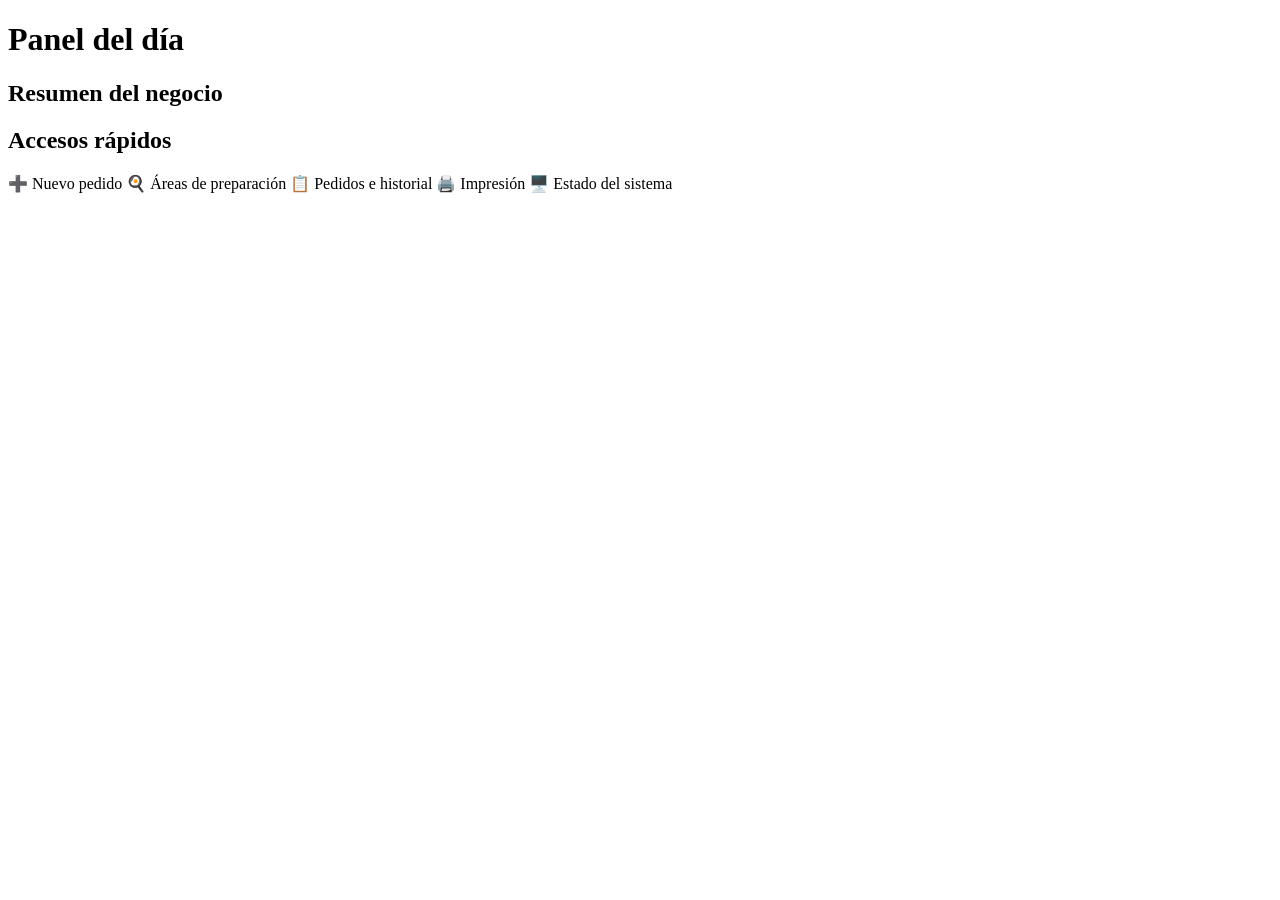
<file: src/main/resources/templates/index.html>
<!DOCTYPE html>
<html lang="es" xmlns:th="http://www.thymeleaf.org">
<head th:replace="~{fragments/layout :: head(${title})}"></head>
<body data-page="panel">
<header th:replace="~{fragments/layout :: nav}"></header>

<main class="container">
    <h1 class="page-title">Panel del día</h1>
    <div id="panelCards" class="cards"></div>

    <h2 class="section-title">Resumen del negocio</h2>
    <div id="panelExtra" class="cards"></div>

    <h2 class="section-title">Accesos rápidos</h2>
    <div class="row">
        <a class="btn primary" th:href="@{/mesas}">➕ Nuevo pedido</a>
        <a class="btn" th:href="@{/areas}">🍳 Áreas de preparación</a>
        <a class="btn" th:href="@{/pedidos}">📋 Pedidos e historial</a>
        <a class="btn" th:href="@{/impresion}">🖨️ Impresión</a>
        <a class="btn" th:href="@{/sistema}">🖥️ Estado del sistema</a>
    </div>
</main>

<footer th:replace="~{fragments/layout :: footer}"></footer>
<div th:replace="~{fragments/layout :: lockOverlay}"></div>
<div th:replace="~{fragments/layout :: scripts}"></div>
</body>
</html>
</file>
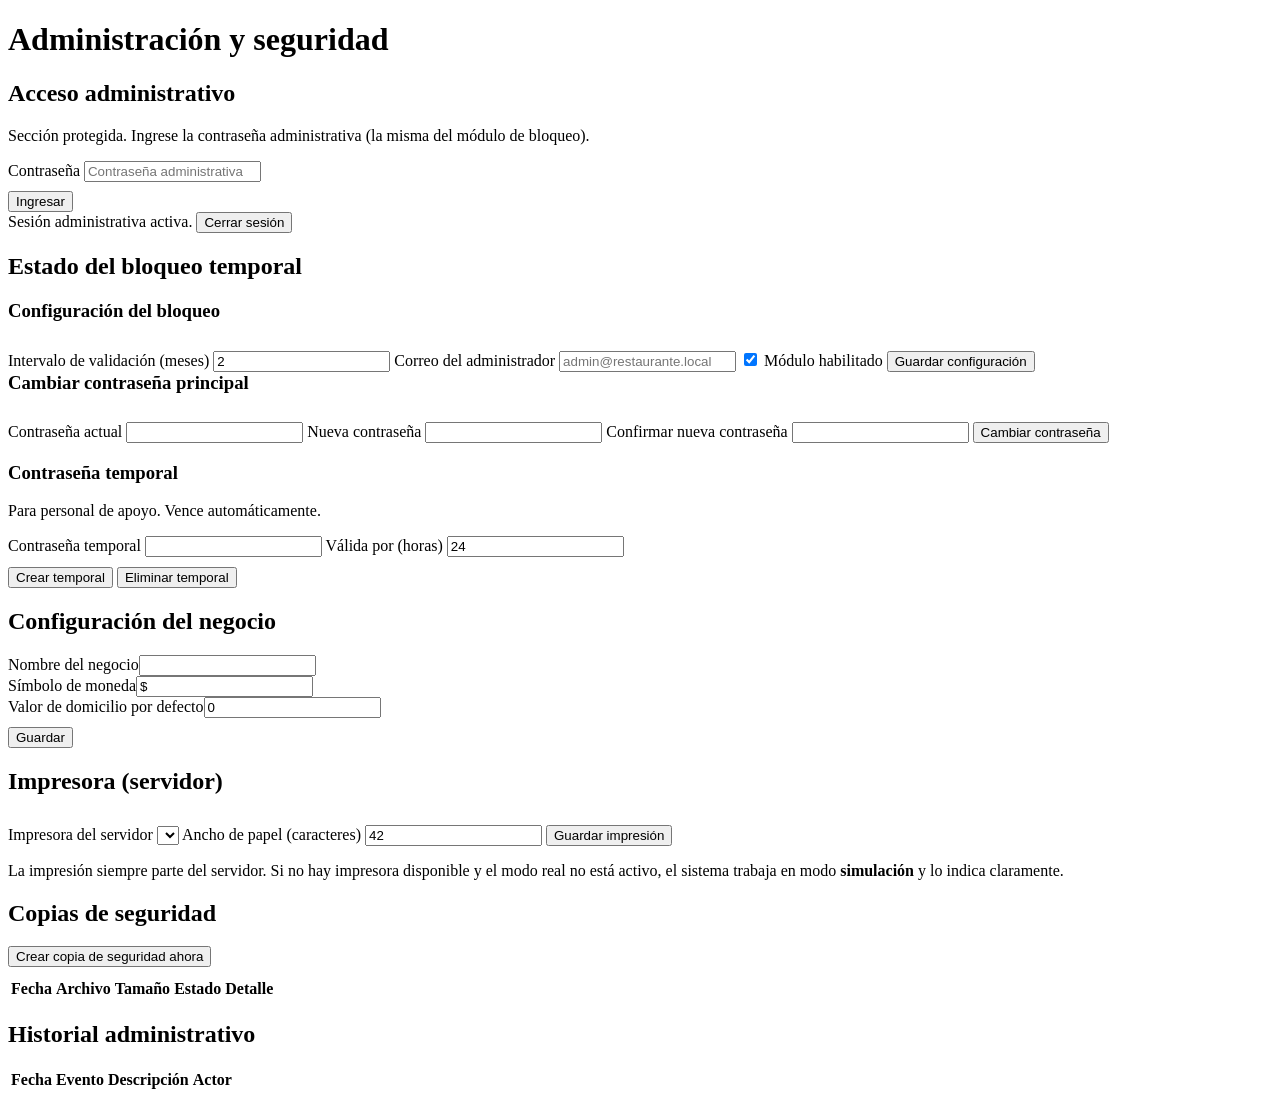
<file: src/main/resources/templates/admin.html>
<!DOCTYPE html>
<html lang="es" xmlns:th="http://www.thymeleaf.org">
<head th:replace="~{fragments/layout :: head(${title})}"></head>
<body data-page="admin">
<header th:replace="~{fragments/layout :: nav}"></header>

<main class="container container-wide">
    <h1 class="page-title">Administración y seguridad</h1>

    <div id="adminLogin" class="card">
        <h2 class="section-title" style="margin-top:0">Acceso administrativo</h2>
        <p class="muted">Sección protegida. Ingrese la contraseña administrativa (la misma del módulo de bloqueo).</p>
        <label for="adminPassword">Contraseña</label>
        <input type="password" id="adminPassword" placeholder="Contraseña administrativa" autocomplete="current-password"/>
        <div class="row" style="margin-top:.6rem">
            <button class="btn primary" id="loginBtn">Ingresar</button>
        </div>
    </div>

    <div id="adminPanel" class="hidden">
        <div class="row">
            <span class="muted">Sesión administrativa activa.</span>
            <button class="btn right" id="logoutBtn">Cerrar sesión</button>
        </div>

        <h2 class="section-title">Estado del bloqueo temporal</h2>
        <div id="lockInfo" class="cards"></div>

        <div class="grid-2" style="margin-top:1rem">
            <div class="card">
                <h3 class="section-title" style="margin-top:0">Configuración del bloqueo</h3>
                <label for="lInterval">Intervalo de validación (meses)</label>
                <input id="lInterval" type="number" min="1" value="2"/>
                <label for="lEmail">Correo del administrador</label>
                <input id="lEmail" type="email" placeholder="admin@restaurante.local"/>
                <label><input type="checkbox" id="lEnabled" style="width:auto" checked/> Módulo habilitado</label>
                <button class="btn primary block" id="saveLockBtn" style="margin-top:.6rem">Guardar configuración</button>
            </div>

            <div class="card">
                <h3 class="section-title" style="margin-top:0">Cambiar contraseña principal</h3>
                <label for="cpCurrent">Contraseña actual</label>
                <input type="password" id="cpCurrent"/>
                <label for="cpNew">Nueva contraseña</label>
                <input type="password" id="cpNew"/>
                <label for="cpConfirm">Confirmar nueva contraseña</label>
                <input type="password" id="cpConfirm"/>
                <button class="btn primary block" id="changePwdBtn" style="margin-top:.6rem">Cambiar contraseña</button>

                <h3 class="section-title">Contraseña temporal</h3>
                <p class="muted small">Para personal de apoyo. Vence automáticamente.</p>
                <label for="tpValue">Contraseña temporal</label>
                <input type="password" id="tpValue"/>
                <label for="tpHours">Válida por (horas)</label>
                <input type="number" id="tpHours" min="1" value="24"/>
                <div class="row" style="margin-top:.6rem">
                    <button class="btn" id="tempPwdBtn">Crear temporal</button>
                    <button class="btn" id="clearTempPwdBtn">Eliminar temporal</button>
                </div>
            </div>
        </div>

        <h2 class="section-title">Configuración del negocio</h2>
        <div class="card">
            <div class="grid-2">
                <div><label for="sBusiness">Nombre del negocio</label><input id="sBusiness"/></div>
                <div><label for="sCurrency">Símbolo de moneda</label><input id="sCurrency" value="$"/></div>
                <div><label for="sDelivery">Valor de domicilio por defecto</label><input id="sDelivery" type="number" min="0" value="0"/></div>
            </div>
            <button class="btn primary" id="saveSettingsBtn" style="margin-top:.6rem">Guardar</button>
        </div>

        <h2 class="section-title">Impresora (servidor)</h2>
        <div class="card">
            <p id="printModeInfo" class="muted"></p>
            <label for="printerSelect">Impresora del servidor</label>
            <select id="printerSelect"></select>
            <label for="paperWidth">Ancho de papel (caracteres)</label>
            <input id="paperWidth" type="number" min="24" value="42"/>
            <button class="btn primary block" id="savePrintBtn" style="margin-top:.6rem">Guardar impresión</button>
            <p class="muted small">La impresión siempre parte del servidor. Si no hay impresora disponible y el
                modo real no está activo, el sistema trabaja en modo <strong>simulación</strong> y lo indica claramente.</p>
        </div>

        <h2 class="section-title">Copias de seguridad</h2>
        <div class="card">
            <button class="btn primary" id="backupBtn">Crear copia de seguridad ahora</button>
            <div style="overflow:auto;margin-top:.6rem">
                <table class="data">
                    <thead><tr><th>Fecha</th><th>Archivo</th><th>Tamaño</th><th>Estado</th><th>Detalle</th></tr></thead>
                    <tbody id="backupsBody"></tbody>
                </table>
            </div>
        </div>

        <h2 class="section-title">Historial administrativo</h2>
        <div class="card" style="overflow:auto">
            <table class="data">
                <thead><tr><th>Fecha</th><th>Evento</th><th>Descripción</th><th>Actor</th></tr></thead>
                <tbody id="eventsBody"></tbody>
            </table>
        </div>
    </div>
</main>

<footer th:replace="~{fragments/layout :: footer}"></footer>
<div th:replace="~{fragments/layout :: lockOverlay}"></div>
<div th:replace="~{fragments/layout :: scripts}"></div>
</body>
</html>
</file>
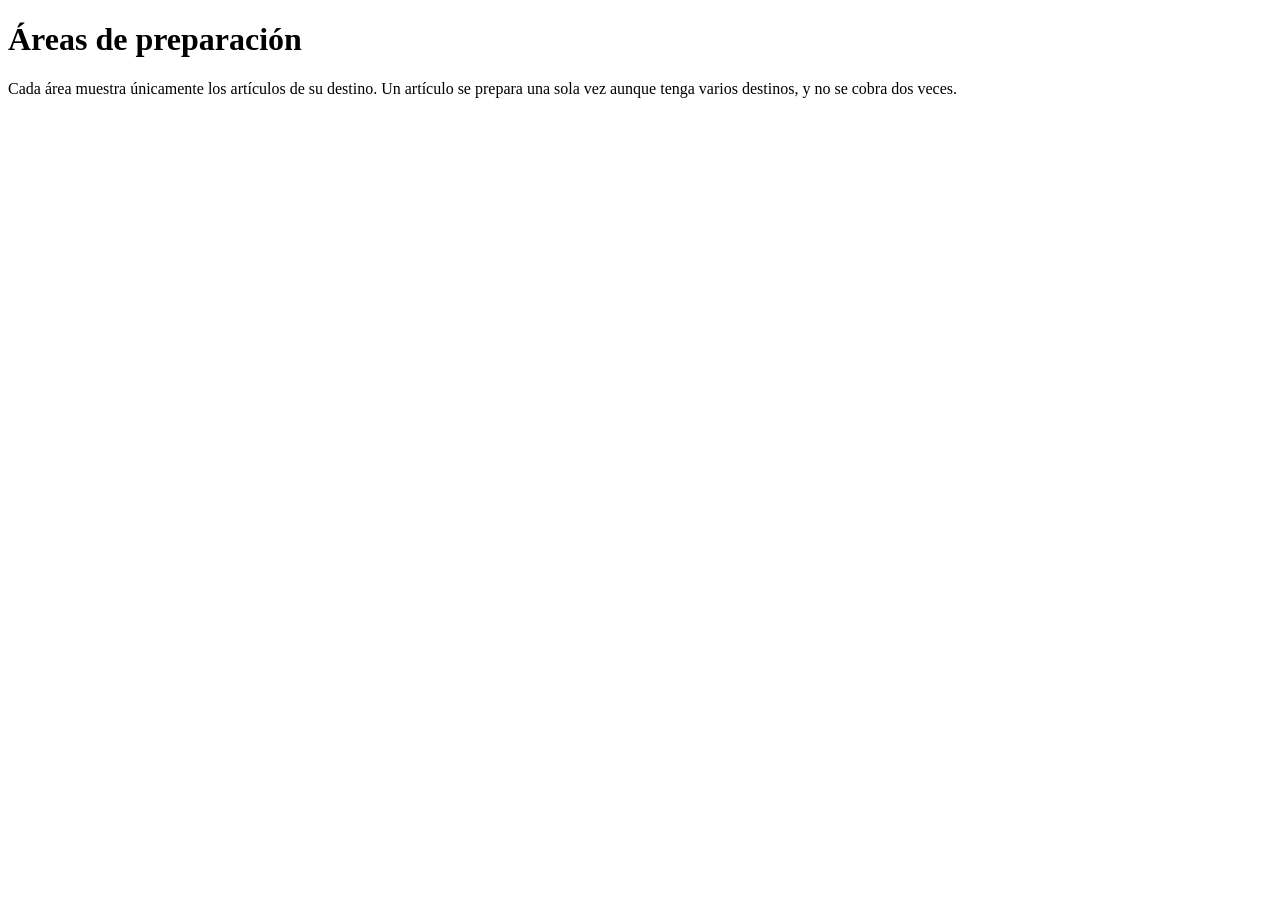
<file: src/main/resources/templates/areas.html>
<!DOCTYPE html>
<html lang="es" xmlns:th="http://www.thymeleaf.org">
<head th:replace="~{fragments/layout :: head(${title})}"></head>
<body data-page="areas">
<header th:replace="~{fragments/layout :: nav}"></header>

<main class="container container-wide">
    <h1 class="page-title">Áreas de preparación</h1>
    <p class="muted">Cada área muestra únicamente los artículos de su destino. Un artículo se prepara
        una sola vez aunque tenga varios destinos, y no se cobra dos veces.</p>

    <div id="areaTabs" class="area-tabs"></div>
    <div id="workGrid" class="work-grid"></div>
</main>

<footer th:replace="~{fragments/layout :: footer}"></footer>
<div th:replace="~{fragments/layout :: lockOverlay}"></div>
<div th:replace="~{fragments/layout :: scripts}"></div>
</body>
</html>
</file>
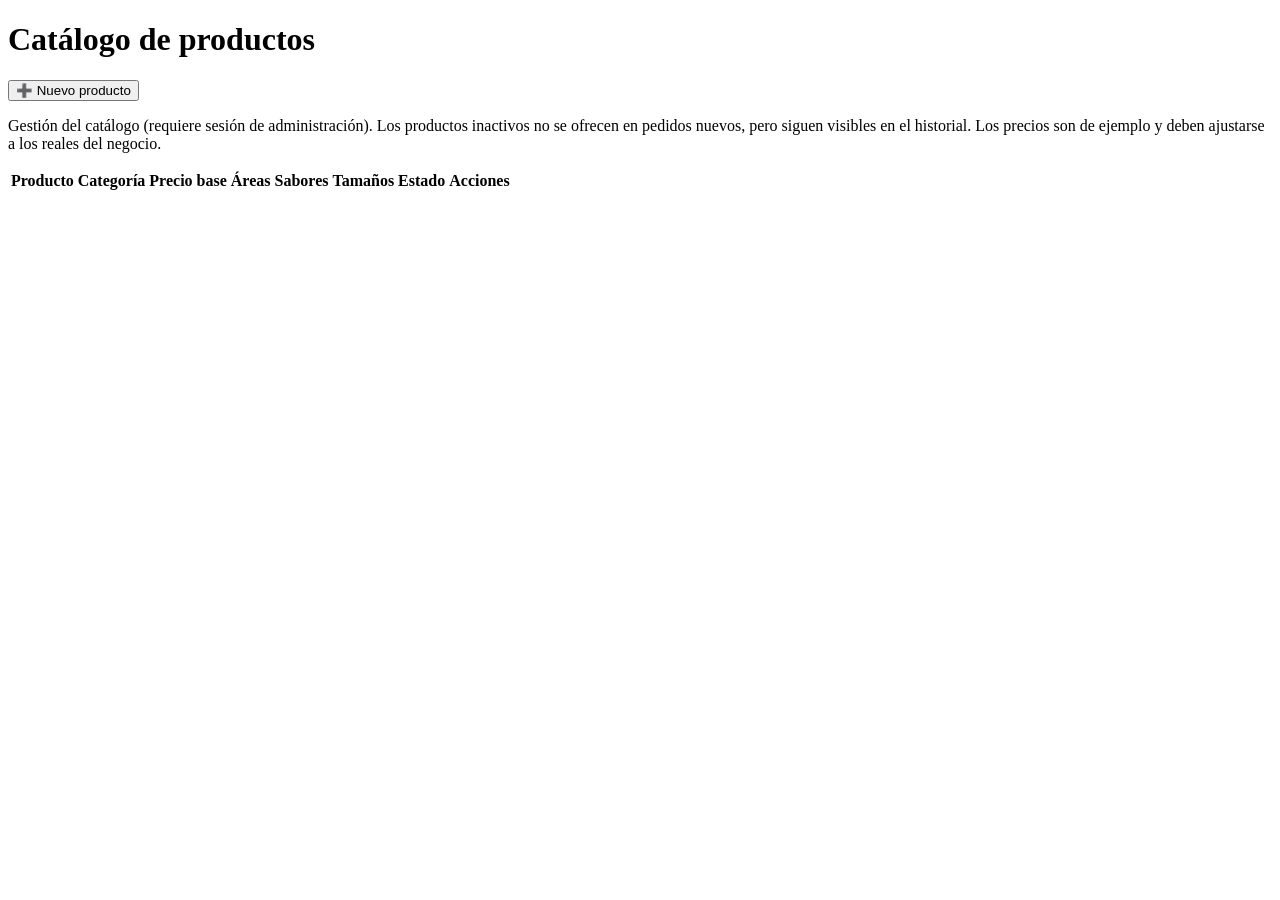
<file: src/main/resources/templates/catalogo.html>
<!DOCTYPE html>
<html lang="es" xmlns:th="http://www.thymeleaf.org">
<head th:replace="~{fragments/layout :: head(${title})}"></head>
<body data-page="catalogo">
<header th:replace="~{fragments/layout :: nav}"></header>

<main class="container container-wide">
    <div class="row">
        <h1 class="page-title grow">Catálogo de productos</h1>
        <button class="btn primary" id="newProductBtn">➕ Nuevo producto</button>
    </div>
    <p class="muted">Gestión del catálogo (requiere sesión de administración). Los productos inactivos
        no se ofrecen en pedidos nuevos, pero siguen visibles en el historial. Los precios son de ejemplo
        y deben ajustarse a los reales del negocio.</p>

    <div class="card" style="overflow:auto">
        <table class="data">
            <thead>
            <tr>
                <th>Producto</th><th>Categoría</th><th>Precio base</th><th>Áreas</th>
                <th>Sabores</th><th>Tamaños</th><th>Estado</th><th>Acciones</th>
            </tr>
            </thead>
            <tbody id="catalogBody"></tbody>
        </table>
    </div>
</main>

<footer th:replace="~{fragments/layout :: footer}"></footer>
<div th:replace="~{fragments/layout :: lockOverlay}"></div>
<div th:replace="~{fragments/layout :: scripts}"></div>
</body>
</html>
</file>
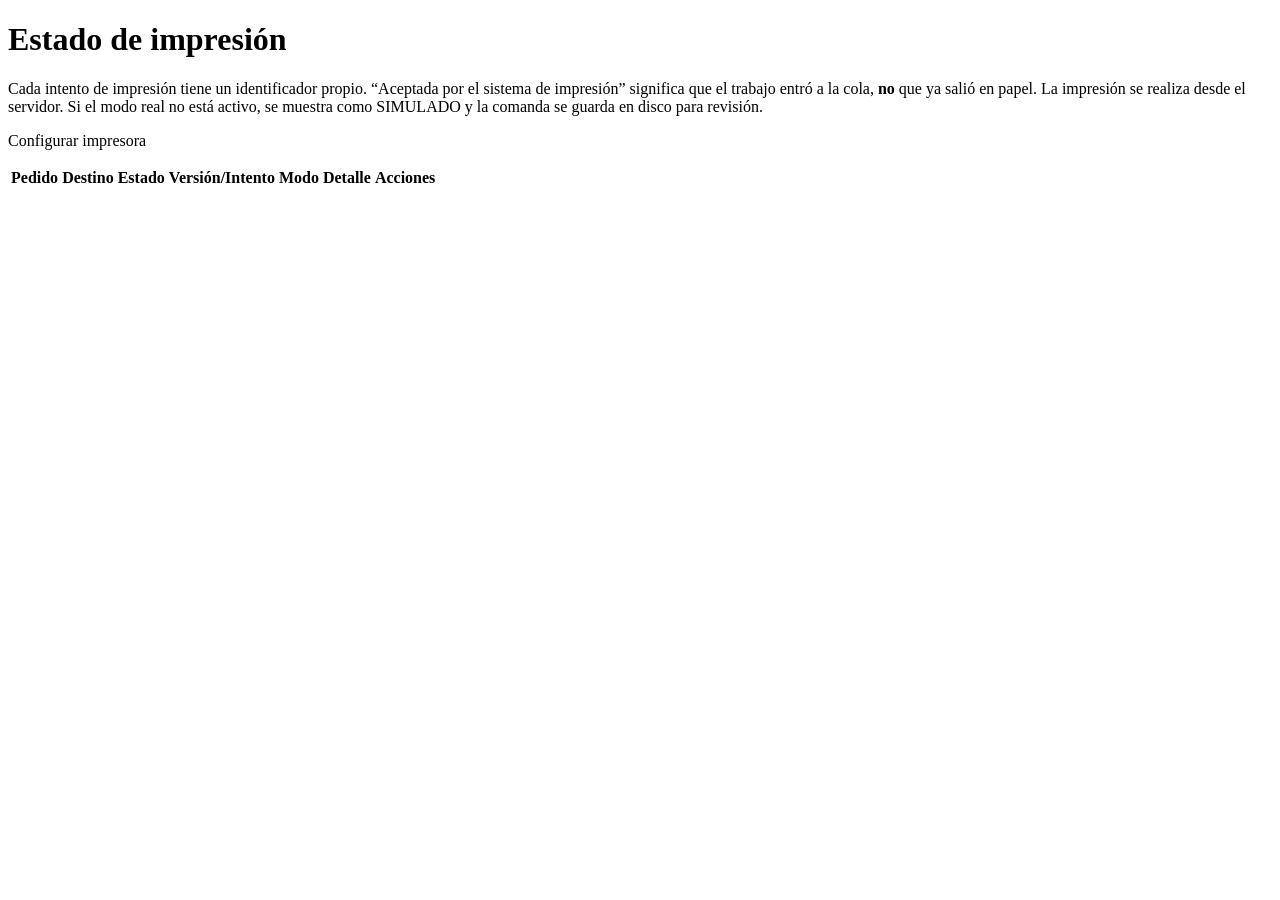
<file: src/main/resources/templates/impresion.html>
<!DOCTYPE html>
<html lang="es" xmlns:th="http://www.thymeleaf.org">
<head th:replace="~{fragments/layout :: head(${title})}"></head>
<body data-page="impresion">
<header th:replace="~{fragments/layout :: nav}"></header>

<main class="container container-wide">
    <h1 class="page-title">Estado de impresión</h1>
    <div class="card">
        <p class="muted">Cada intento de impresión tiene un identificador propio. “Aceptada por el sistema de
            impresión” significa que el trabajo entró a la cola, <strong>no</strong> que ya salió en papel.
            La impresión se realiza desde el servidor. Si el modo real no está activo, se muestra como
            SIMULADO y la comanda se guarda en disco para revisión.</p>
        <a class="btn" th:href="@{/admin}">Configurar impresora</a>
    </div>

    <div class="card" style="margin-top:1rem;overflow:auto">
        <table class="data">
            <thead>
            <tr><th>Pedido</th><th>Destino</th><th>Estado</th><th>Versión/Intento</th><th>Modo</th><th>Detalle</th><th>Acciones</th></tr>
            </thead>
            <tbody id="jobsBody"></tbody>
        </table>
    </div>
</main>

<footer th:replace="~{fragments/layout :: footer}"></footer>
<div th:replace="~{fragments/layout :: lockOverlay}"></div>
<div th:replace="~{fragments/layout :: scripts}"></div>
</body>
</html>
</file>
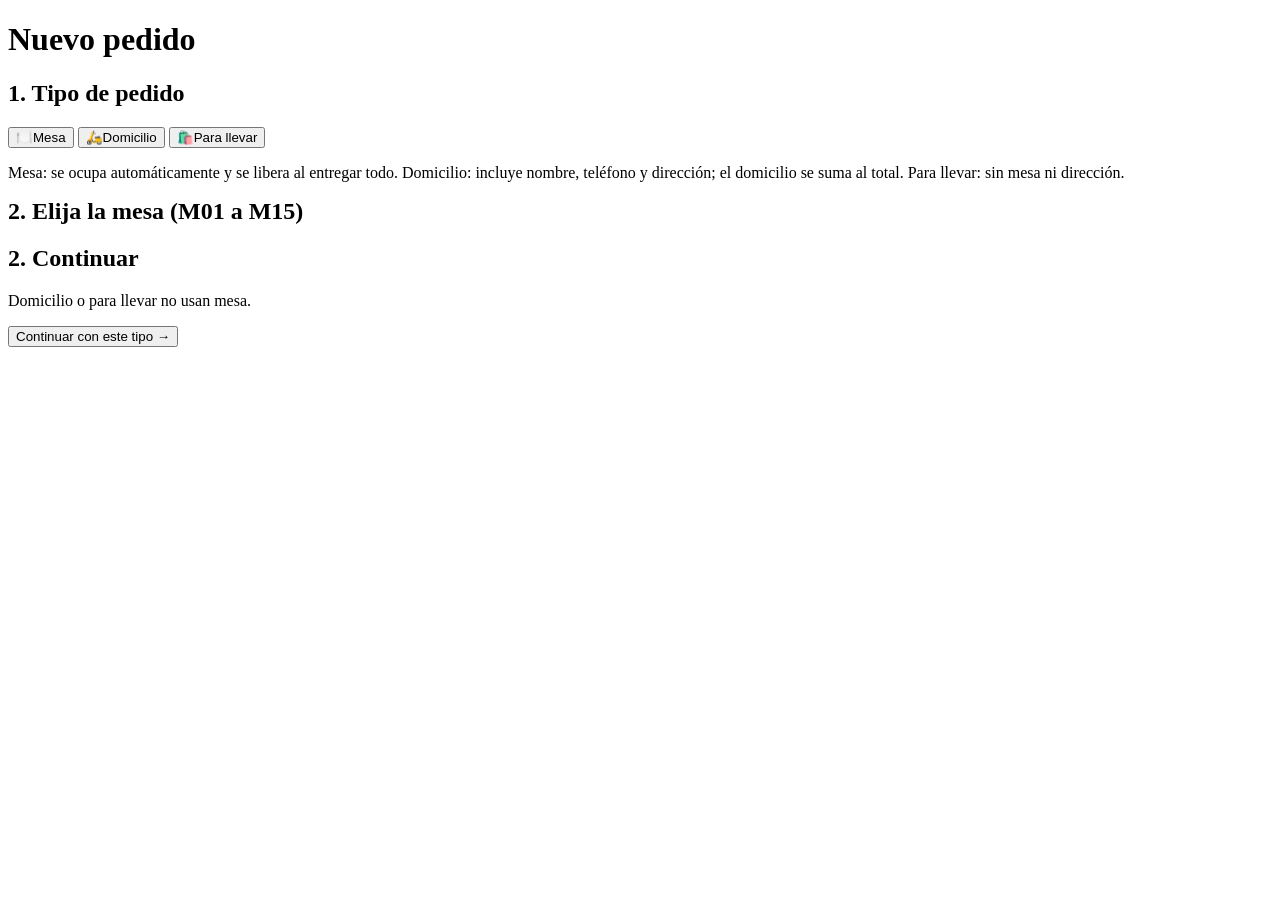
<file: src/main/resources/templates/mesas.html>
<!DOCTYPE html>
<html lang="es" xmlns:th="http://www.thymeleaf.org">
<head th:replace="~{fragments/layout :: head(${title})}"></head>
<body data-page="mesas">
<header th:replace="~{fragments/layout :: nav}"></header>

<main class="container">
    <h1 class="page-title">Nuevo pedido</h1>

    <div class="card">
        <h2 class="section-title" style="margin-top:0">1. Tipo de pedido</h2>
        <div id="typeChoices" class="type-choices">
            <button class="type-btn selected" data-type="MESA"><span class="ico">🍽️</span>Mesa</button>
            <button class="type-btn" data-type="DOMICILIO"><span class="ico">🛵</span>Domicilio</button>
            <button class="type-btn" data-type="LLEVAR"><span class="ico">🛍️</span>Para llevar</button>
        </div>
        <p class="muted small">Mesa: se ocupa automáticamente y se libera al entregar todo.
            Domicilio: incluye nombre, teléfono y dirección; el domicilio se suma al total.
            Para llevar: sin mesa ni dirección.</p>
    </div>

    <div id="tableSection" class="card" style="margin-top:1rem">
        <h2 class="section-title" style="margin-top:0">2. Elija la mesa (M01 a M15)</h2>
        <div id="tablesGrid" class="tables-grid"></div>
    </div>

    <div id="deliveryQuick" class="card hidden" style="margin-top:1rem">
        <h2 class="section-title" style="margin-top:0">2. Continuar</h2>
        <p class="muted">Domicilio o para llevar no usan mesa.</p>
        <button class="btn primary" id="goDelivery">Continuar con este tipo →</button>
    </div>
</main>

<footer th:replace="~{fragments/layout :: footer}"></footer>
<div th:replace="~{fragments/layout :: lockOverlay}"></div>
<div th:replace="~{fragments/layout :: scripts}"></div>
</body>
</html>
</file>
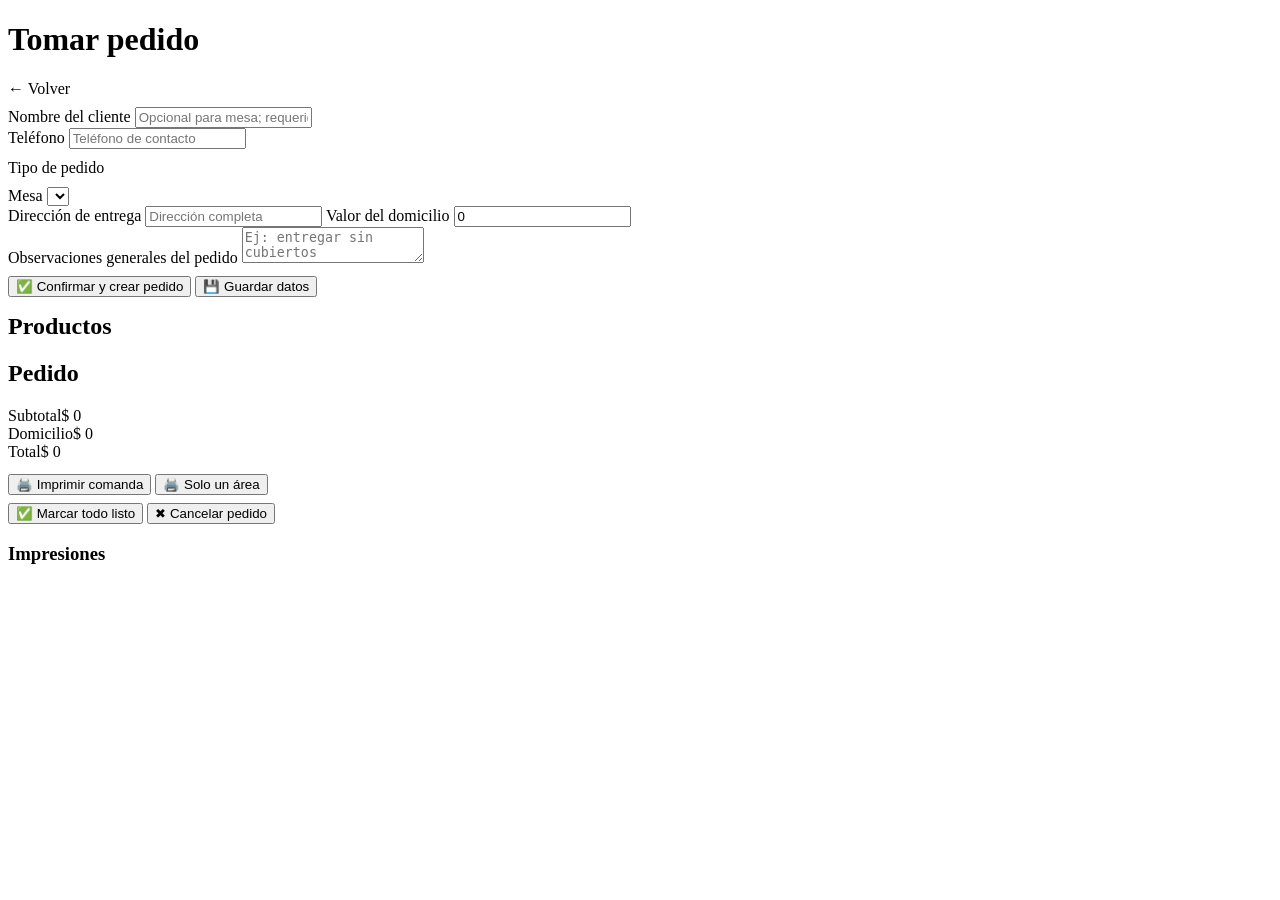
<file: src/main/resources/templates/pedido.html>
<!DOCTYPE html>
<html lang="es" xmlns:th="http://www.thymeleaf.org">
<head th:replace="~{fragments/layout :: head(${title})}"></head>
<body data-page="pedido">
<header th:replace="~{fragments/layout :: nav}"></header>

<main class="container container-wide">
    <div class="row">
        <h1 class="page-title grow" id="orderTitle">Tomar pedido</h1>
        <a class="btn" th:href="@{/mesas}">← Volver</a>
    </div>
    <div id="orderMeta" style="margin-bottom:.6rem"></div>

    <div class="card">
        <div class="row">
            <div class="grow">
                <label for="customerName">Nombre del cliente</label>
                <input id="customerName" placeholder="Opcional para mesa; requerido en domicilio"/>
            </div>
            <div class="grow">
                <label for="customerPhone">Teléfono</label>
                <input id="customerPhone" placeholder="Teléfono de contacto"/>
            </div>
        </div>

        <div id="typeRow" class="row" style="margin-top:.6rem">
            <div class="grow">
                <label>Tipo de pedido</label>
                <div id="typeChoices" class="type-choices"></div>
            </div>
        </div>

        <div id="mesaField" class="row hidden" style="margin-top:.6rem">
            <div class="grow">
                <label for="tableSelect">Mesa</label>
                <select id="tableSelect"></select>
            </div>
        </div>

        <div id="domicilioFields" class="hidden">
            <label for="deliveryAddress">Dirección de entrega</label>
            <input id="deliveryAddress" placeholder="Dirección completa"/>
            <label for="deliveryFee">Valor del domicilio</label>
            <input id="deliveryFee" type="number" min="0" value="0"/>
        </div>

        <label for="generalNotes">Observaciones generales del pedido</label>
        <textarea id="generalNotes" placeholder="Ej: entregar sin cubiertos"></textarea>

        <div class="row" style="margin-top:.6rem">
            <button class="btn primary" id="confirmNewBtn">✅ Confirmar y crear pedido</button>
            <button class="btn" id="saveHeaderBtn">💾 Guardar datos</button>
        </div>
    </div>

    <div class="order-layout" style="margin-top:1rem">
        <section>
            <div class="card" id="addItemsPanel">
                <h2 class="section-title" style="margin-top:0">Productos</h2>
                <div id="quickCats" class="quick-cats"></div>
                <div id="productsGrid" class="products-grid"></div>
            </div>
        </section>

        <aside>
            <div class="cart">
                <h2 class="section-title" style="margin-top:0">Pedido</h2>
                <div id="cartItems"></div>

                <div class="totals">
                    <div class="line"><span>Subtotal</span><span id="subtotal">$ 0</span></div>
                    <div class="line hidden" id="deliveryRow"><span>Domicilio</span><span id="deliveryShown">$ 0</span></div>
                    <div class="line total"><span>Total</span><span id="total">$ 0</span></div>
                </div>

                <div class="row" style="margin-top:.8rem">
                    <button class="btn blue grow" id="printFullBtn">🖨️ Imprimir comanda</button>
                    <button class="btn grow" id="printAreaBtn">🖨️ Solo un área</button>
                </div>
                <div class="row" style="margin-top:.5rem">
                    <button class="btn ok grow" id="markReadyBtn">✅ Marcar todo listo</button>
                    <button class="btn warn grow hidden" id="cancelOrderBtn">✖ Cancelar pedido</button>
                </div>

                <h3 class="section-title">Impresiones</h3>
                <div id="printJobs"></div>
            </div>
        </aside>
    </div>
</main>

<footer th:replace="~{fragments/layout :: footer}"></footer>
<div th:replace="~{fragments/layout :: lockOverlay}"></div>
<div th:replace="~{fragments/layout :: scripts}"></div>
</body>
</html>
</file>
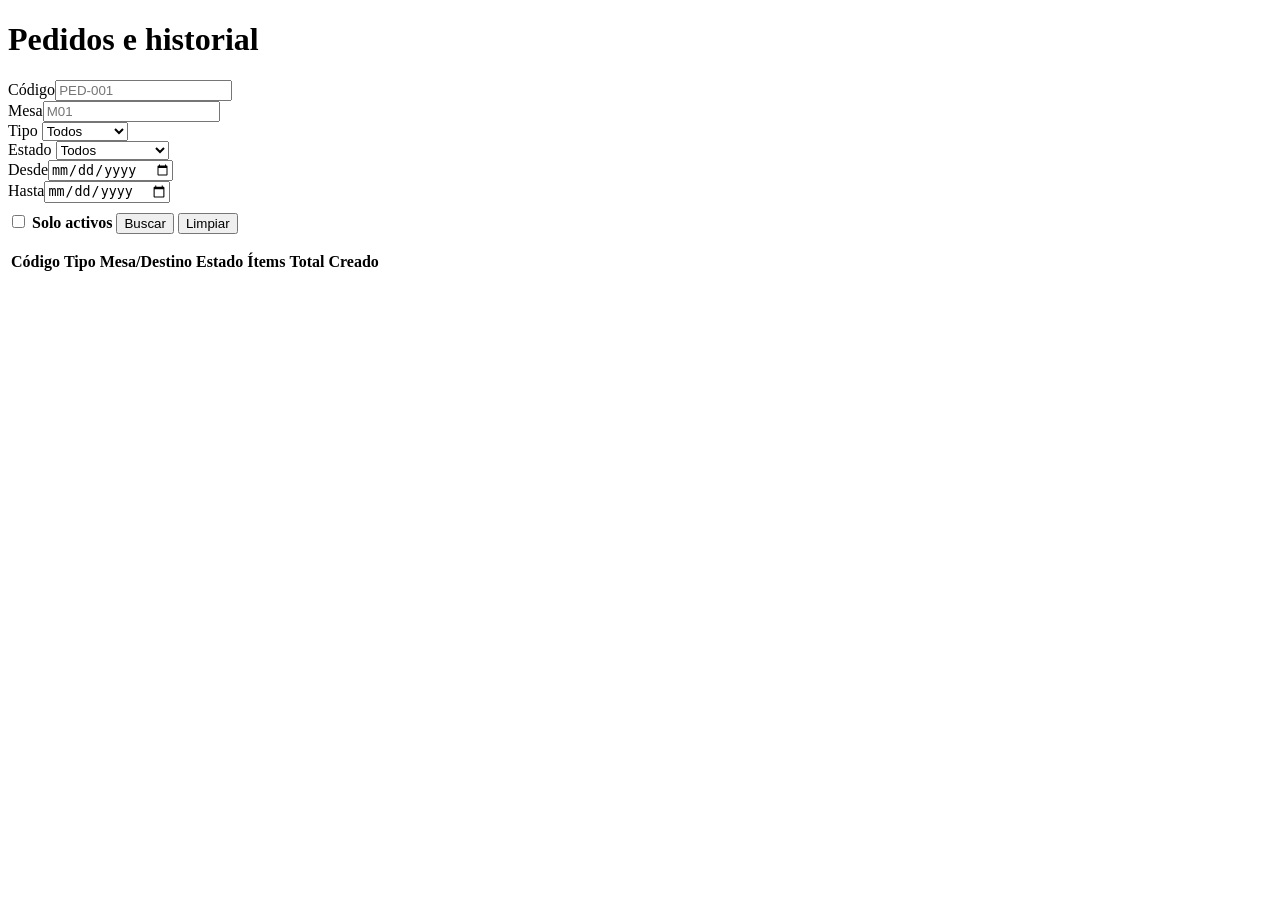
<file: src/main/resources/templates/pedidos.html>
<!DOCTYPE html>
<html lang="es" xmlns:th="http://www.thymeleaf.org">
<head th:replace="~{fragments/layout :: head(${title})}"></head>
<body data-page="pedidos">
<header th:replace="~{fragments/layout :: nav}"></header>

<main class="container container-wide">
    <h1 class="page-title">Pedidos e historial</h1>

    <form id="filters" class="card">
        <div class="grid-2">
            <div><label for="f_code">Código</label><input id="f_code" placeholder="PED-001"/></div>
            <div><label for="f_table">Mesa</label><input id="f_table" placeholder="M01"/></div>
            <div>
                <label for="f_type">Tipo</label>
                <select id="f_type">
                    <option value="">Todos</option>
                    <option value="MESA">Mesa</option>
                    <option value="DOMICILIO">Domicilio</option>
                    <option value="LLEVAR">Para llevar</option>
                </select>
            </div>
            <div>
                <label for="f_status">Estado</label>
                <select id="f_status">
                    <option value="">Todos</option>
                    <option value="PENDIENTE">Pendiente</option>
                    <option value="EN_PREPARACION">En preparación</option>
                    <option value="LISTO">Listo</option>
                    <option value="ENTREGADO">Entregado</option>
                    <option value="CANCELADO">Cancelado</option>
                </select>
            </div>
            <div><label for="f_from">Desde</label><input id="f_from" type="date"/></div>
            <div><label for="f_to">Hasta</label><input id="f_to" type="date"/></div>
        </div>
        <div class="row" style="margin-top:.6rem">
            <label style="font-weight:600"><input type="checkbox" id="f_active" style="width:auto"/> Solo activos</label>
            <button class="btn primary" type="submit">Buscar</button>
            <button class="btn" type="button" id="clearFilters">Limpiar</button>
        </div>
    </form>

    <div class="card" style="margin-top:1rem;overflow:auto">
        <table class="data">
            <thead>
            <tr>
                <th>Código</th><th>Tipo</th><th>Mesa/Destino</th><th>Estado</th>
                <th>Ítems</th><th>Total</th><th>Creado</th><th></th>
            </tr>
            </thead>
            <tbody id="ordersBody"></tbody>
        </table>
    </div>
</main>

<footer th:replace="~{fragments/layout :: footer}"></footer>
<div th:replace="~{fragments/layout :: lockOverlay}"></div>
<div th:replace="~{fragments/layout :: scripts}"></div>
</body>
</html>
</file>
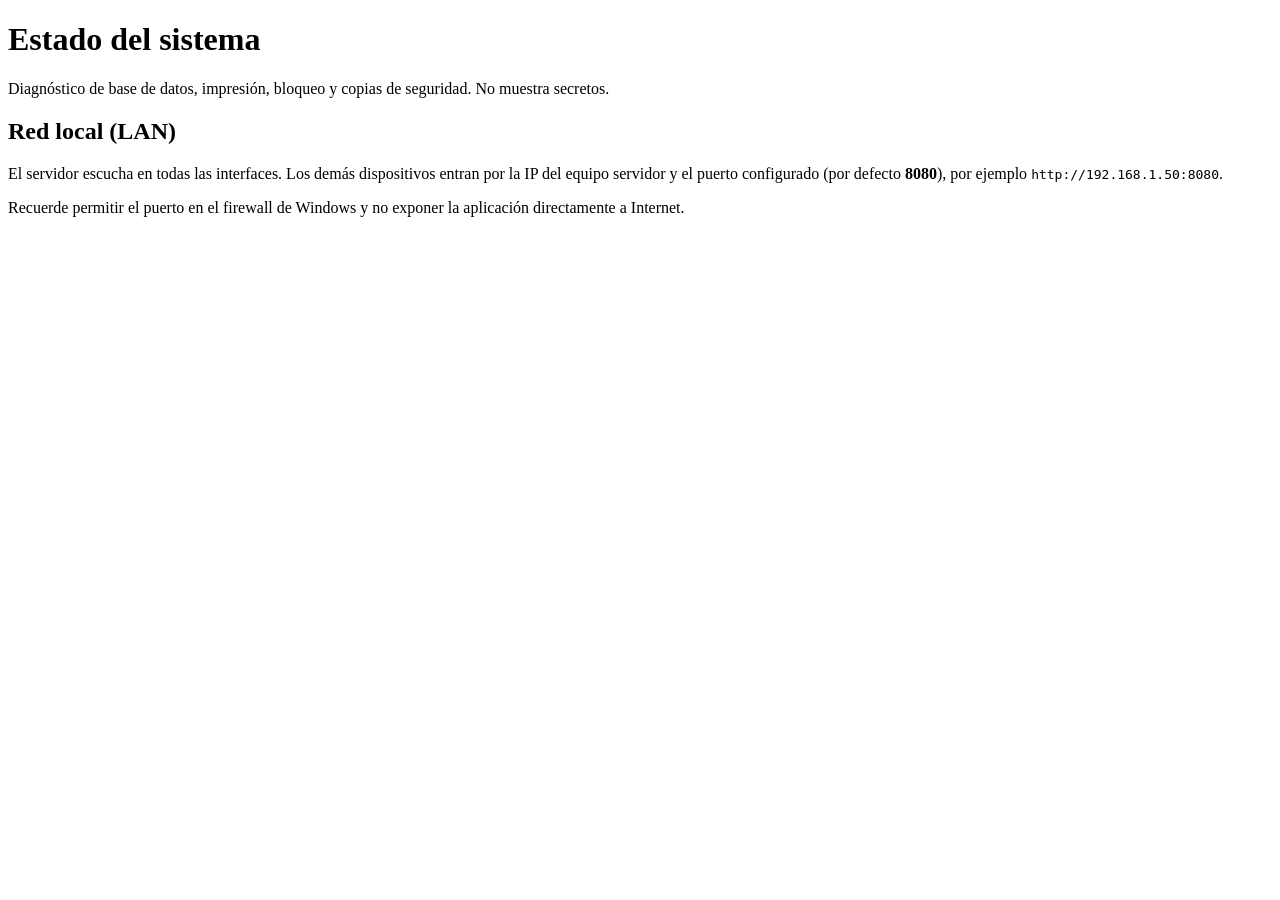
<file: src/main/resources/templates/sistema.html>
<!DOCTYPE html>
<html lang="es" xmlns:th="http://www.thymeleaf.org">
<head th:replace="~{fragments/layout :: head(${title})}"></head>
<body data-page="sistema">
<header th:replace="~{fragments/layout :: nav}"></header>

<main class="container container-wide">
    <h1 class="page-title">Estado del sistema</h1>
    <p class="muted">Diagnóstico de base de datos, impresión, bloqueo y copias de seguridad. No muestra secretos.</p>
    <div id="systemBox" class="cards"></div>

    <h2 class="section-title">Red local (LAN)</h2>
    <div class="card">
        <p>El servidor escucha en todas las interfaces. Los demás dispositivos entran por la IP del equipo
            servidor y el puerto configurado (por defecto <strong>8080</strong>), por ejemplo
            <code>http://192.168.1.50:8080</code>.</p>
        <p class="muted">Recuerde permitir el puerto en el firewall de Windows y no exponer la aplicación
            directamente a Internet.</p>
    </div>
</main>

<footer th:replace="~{fragments/layout :: footer}"></footer>
<div th:replace="~{fragments/layout :: lockOverlay}"></div>
<div th:replace="~{fragments/layout :: scripts}"></div>
</body>
</html>
</file>
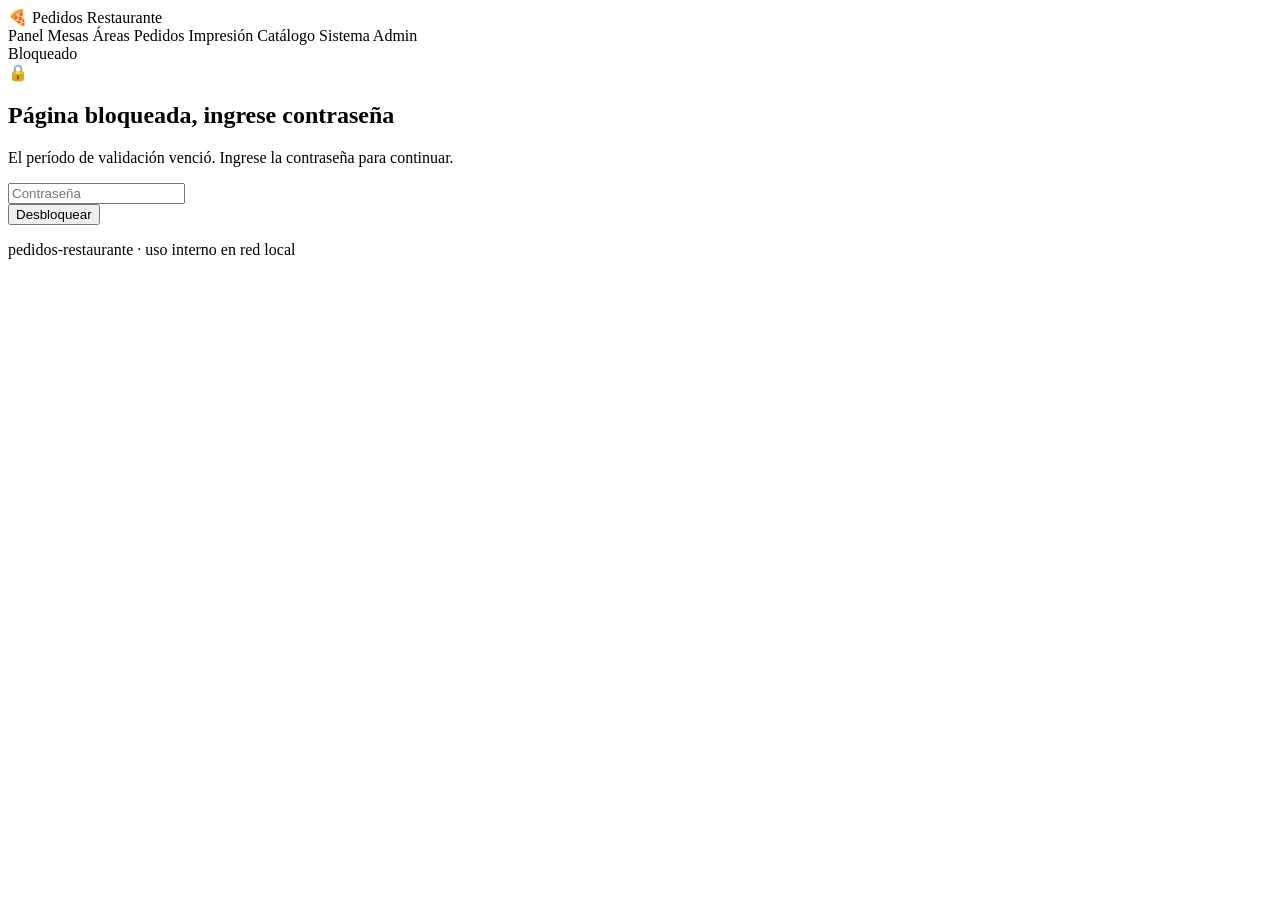
<file: src/main/resources/templates/fragments/layout.html>
<!DOCTYPE html>
<html lang="es" xmlns:th="http://www.thymeleaf.org">
<head th:fragment="head(title)">
    <meta charset="UTF-8"/>
    <meta name="viewport" content="width=device-width, initial-scale=1, viewport-fit=cover"/>
    <meta name="theme-color" content="#b91c1c"/>
    <title th:text="${title}">pedidos-restaurante</title>
    <link rel="stylesheet" th:href="@{/css/app.css}"/>
</head>
<body>

<header th:fragment="nav" class="topbar">
    <a class="brand" th:href="@{/}">
        <span class="brand-ico">&#127829;</span>
        <span class="brand-txt">Pedidos Restaurante</span>
    </a>
    <nav class="nav">
        <a th:href="@{/}">Panel</a>
        <a th:href="@{/mesas}">Mesas</a>
        <a th:href="@{/areas}">Áreas</a>
        <a th:href="@{/pedidos}">Pedidos</a>
        <a th:href="@{/impresion}">Impresión</a>
        <a th:href="@{/catalogo}">Catálogo</a>
        <a th:href="@{/sistema}">Sistema</a>
        <a th:href="@{/admin}">Admin</a>
    </nav>
    <div class="topbar-right">
        <span id="printModeBadge" class="badge hidden" title="Modo de impresión"></span>
        <span id="lockBadge" class="badge badge-lock hidden">Bloqueado</span>
        <span id="serverTime" class="muted small"></span>
    </div>
</header>

<div th:fragment="lockOverlay">
    <div id="lockOverlay" class="lock-overlay hidden">
        <div class="lock-card">
            <div class="lock-ico">&#128274;</div>
            <h2>Página bloqueada, ingrese contraseña</h2>
            <p class="muted">El período de validación venció. Ingrese la contraseña para continuar.</p>
            <input type="password" id="lockPassword" placeholder="Contraseña" autocomplete="current-password"/>
            <div class="row">
                <button class="btn primary" id="lockBtn">Desbloquear</button>
            </div>
            <p id="lockError" class="error hidden"></p>
        </div>
    </div>
</div>

<footer th:fragment="footer" class="footer">
    <span class="muted small">pedidos-restaurante · uso interno en red local</span>
</footer>

<div th:fragment="scripts">
    <script th:src="@{/js/app.js}"></script>
</div>

</body>
</html>
</file>
